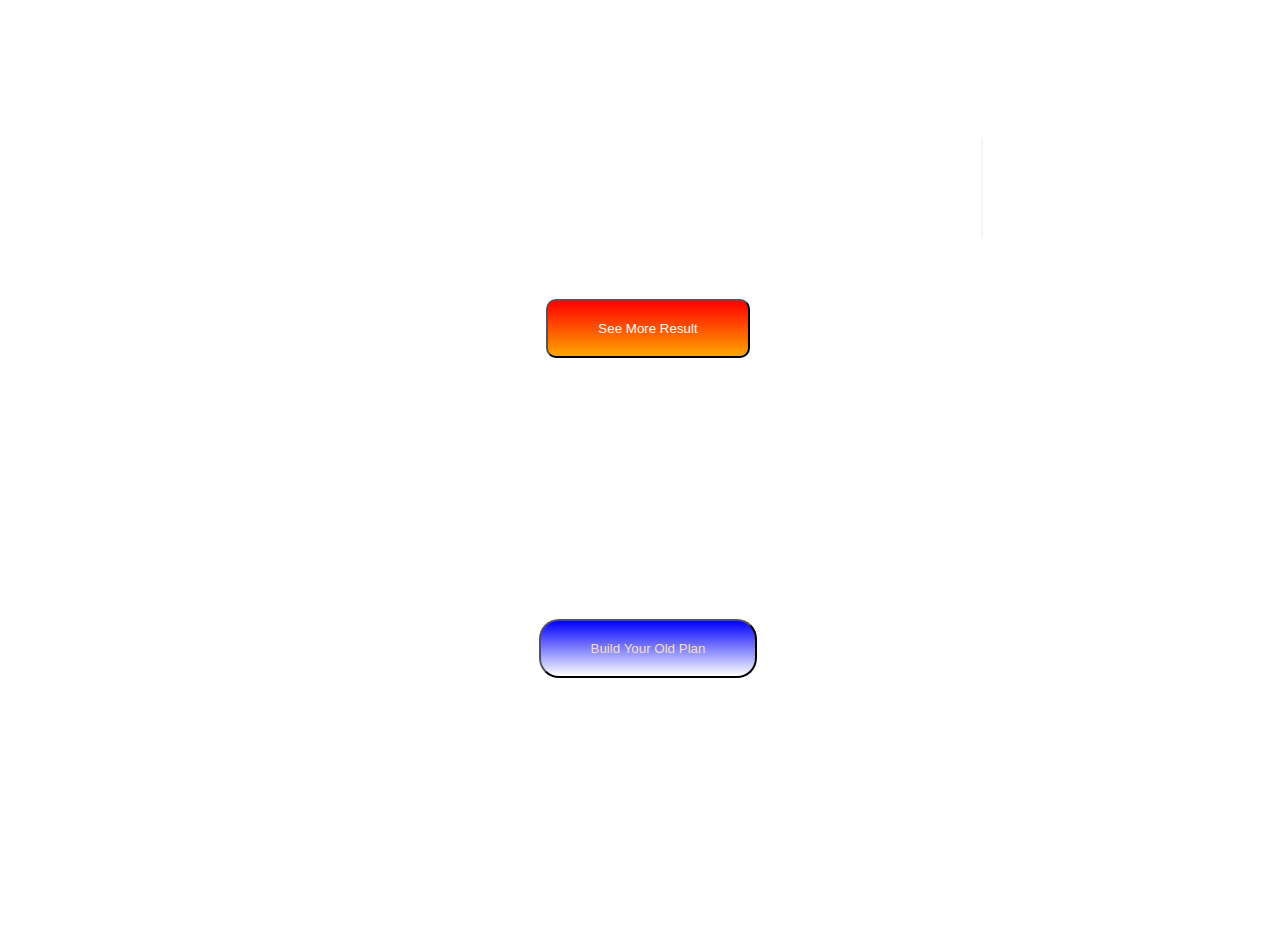
<file: background.html>
<!DOCTYPE html>
<html lang="en">
<head>
    <meta charset="UTF-8">
    <meta name="viewport" content="width=device-width, initial-scale=1.0">
    <title>Document</title>
    <link rel="stylesheet" href="./background.css">
</head>
<body>
    <div class="color">
    <div class="box">
    <h1>International calls &</h1> 
    <h1>texts built in your US plan</h1>
        <div class="txt">
            <div>
                <p>Say hello to your auntie in London or call your friends abroad. Get free international calls</p> <p>included in every Tello phone plan. For everything else, </p><p>you'll still get amazing savings with Pay As You Go Credit.</p>
            </div>
            <div>
                <h3>Free calls to 60+ countries</h3>
            </div>
            <div class="line">

            </div>
            <div>
                <h2>Canada</h2>
                <h2>Mexcio</h2>
                <h2>India</h2>
            </div>
            <div>
                <h3>Free</h3>
                <h3>Free</h3>
                <h3>Free</h3>
            </div>
        </div>
         <button class="see">See More Result</button>
        </div>
    
    <div class="plan">
        <div>
            <h1> Plan big, pay little! </h1>
            <p>Get a single-line plan or take savings to a family level. Combine US</p> calls & 4G LTE/5G data as you please. Plus, free calls to 60+ Countries with every Tello phone plan!</p>
            <button class="old">Build Your Old Plan</button>
        </div>
    </div>
    </div>
</body>
</html>
</file>
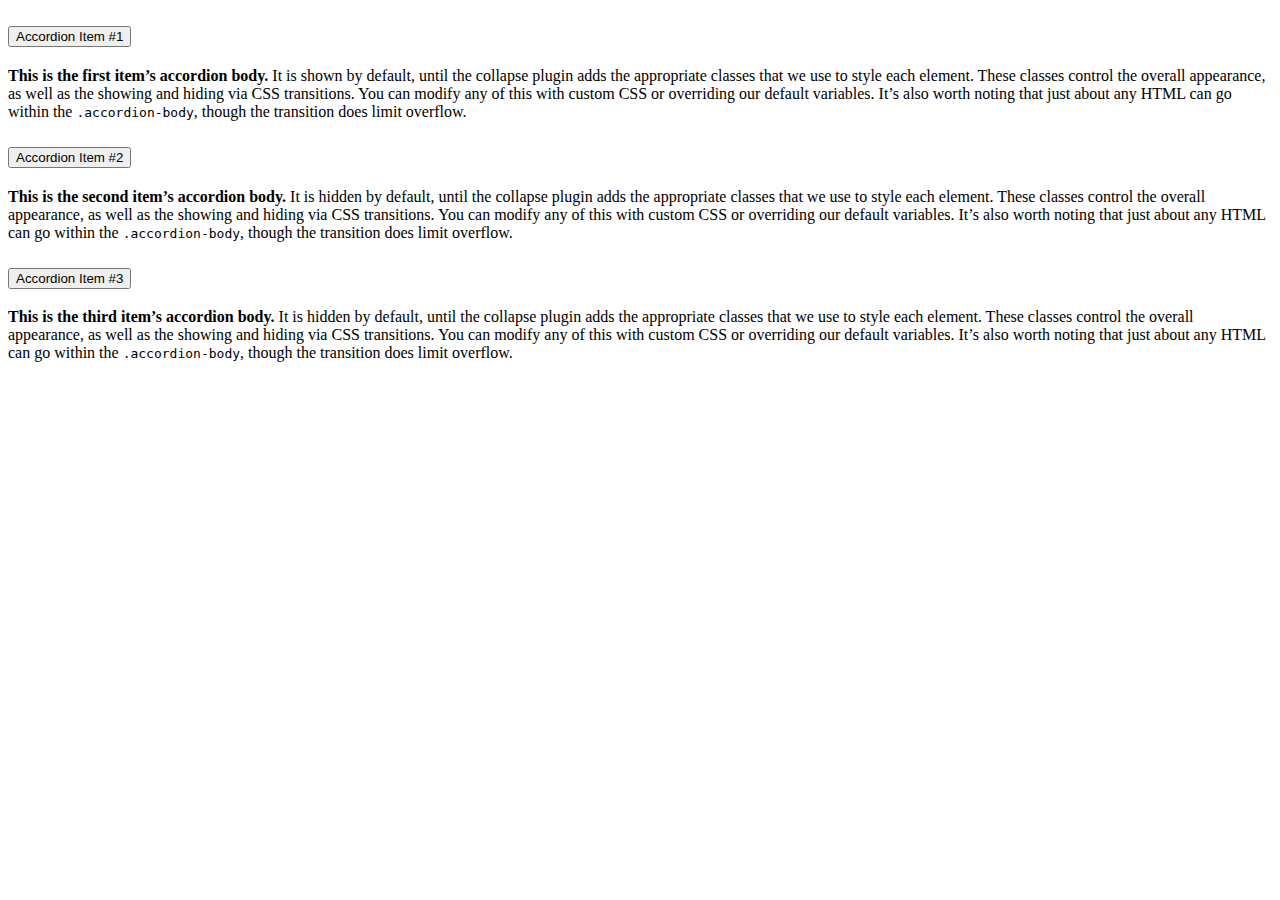
<file: boot.html>
<!DOCTYPE html>
<html lang="en">
<head>
    <meta charset="UTF-8">
    <meta name="viewport" content="width=device-width, initial-scale=1.0">
    <title>Document</title>
    <link href="https://cdn.jsdelivr.net/npm/bootstrap@5.3.6/dist/css/bootstrap.min.css" rel="stylesheet" integrity="sha384-4Q6Gf2aSP4eDXB8Miphtr37CMZZQ5oXLH2yaXMJ2w8e2ZtHTl7GptT4jmndRuHDT" crossorigin="anonymous">
    <script src="https://cdn.jsdelivr.net/npm/bootstrap@5.3.6/dist/js/bootstrap.bundle.min.js" integrity="sha384-j1CDi7MgGQ12Z7Qab0qlWQ/Qqz24Gc6BM0thvEMVjHnfYGF0rmFCozFSxQBxwHKO" crossorigin="anonymous"></script>
</head>
<body>
    <div class="accordion" id="accordionExample">
  <div class="accordion-item">
    <h2 class="accordion-header">
      <button class="accordion-button" type="button" data-bs-toggle="collapse" data-bs-target="#collapseOne" aria-expanded="true" aria-controls="collapseOne">
        Accordion Item #1
      </button>
    </h2>
    <div id="collapseOne" class="accordion-collapse collapse show" data-bs-parent="#accordionExample">
      <div class="accordion-body">
        <strong>This is the first item’s accordion body.</strong> It is shown by default, until the collapse plugin adds the appropriate classes that we use to style each element. These classes control the overall appearance, as well as the showing and hiding via CSS transitions. You can modify any of this with custom CSS or overriding our default variables. It’s also worth noting that just about any HTML can go within the <code>.accordion-body</code>, though the transition does limit overflow.
      </div>
    </div>
  </div>
  <div class="accordion-item">
    <h2 class="accordion-header">
      <button class="accordion-button collapsed" type="button" data-bs-toggle="collapse" data-bs-target="#collapseTwo" aria-expanded="false" aria-controls="collapseTwo">
        Accordion Item #2
      </button>
    </h2>
    <div id="collapseTwo" class="accordion-collapse collapse" data-bs-parent="#accordionExample">
      <div class="accordion-body">
        <strong>This is the second item’s accordion body.</strong> It is hidden by default, until the collapse plugin adds the appropriate classes that we use to style each element. These classes control the overall appearance, as well as the showing and hiding via CSS transitions. You can modify any of this with custom CSS or overriding our default variables. It’s also worth noting that just about any HTML can go within the <code>.accordion-body</code>, though the transition does limit overflow.
      </div>
    </div>
  </div>
  <div class="accordion-item">
    <h2 class="accordion-header">
      <button class="accordion-button collapsed" type="button" data-bs-toggle="collapse" data-bs-target="#collapseThree" aria-expanded="false" aria-controls="collapseThree">
        Accordion Item #3
      </button>
    </h2>
    <div id="collapseThree" class="accordion-collapse collapse" data-bs-parent="#accordionExample">
      <div class="accordion-body">
        <strong>This is the third item’s accordion body.</strong> It is hidden by default, until the collapse plugin adds the appropriate classes that we use to style each element. These classes control the overall appearance, as well as the showing and hiding via CSS transitions. You can modify any of this with custom CSS or overriding our default variables. It’s also worth noting that just about any HTML can go within the <code>.accordion-body</code>, though the transition does limit overflow.
      </div>
    </div>
  </div>
</div>
</body>
</html>
</file>
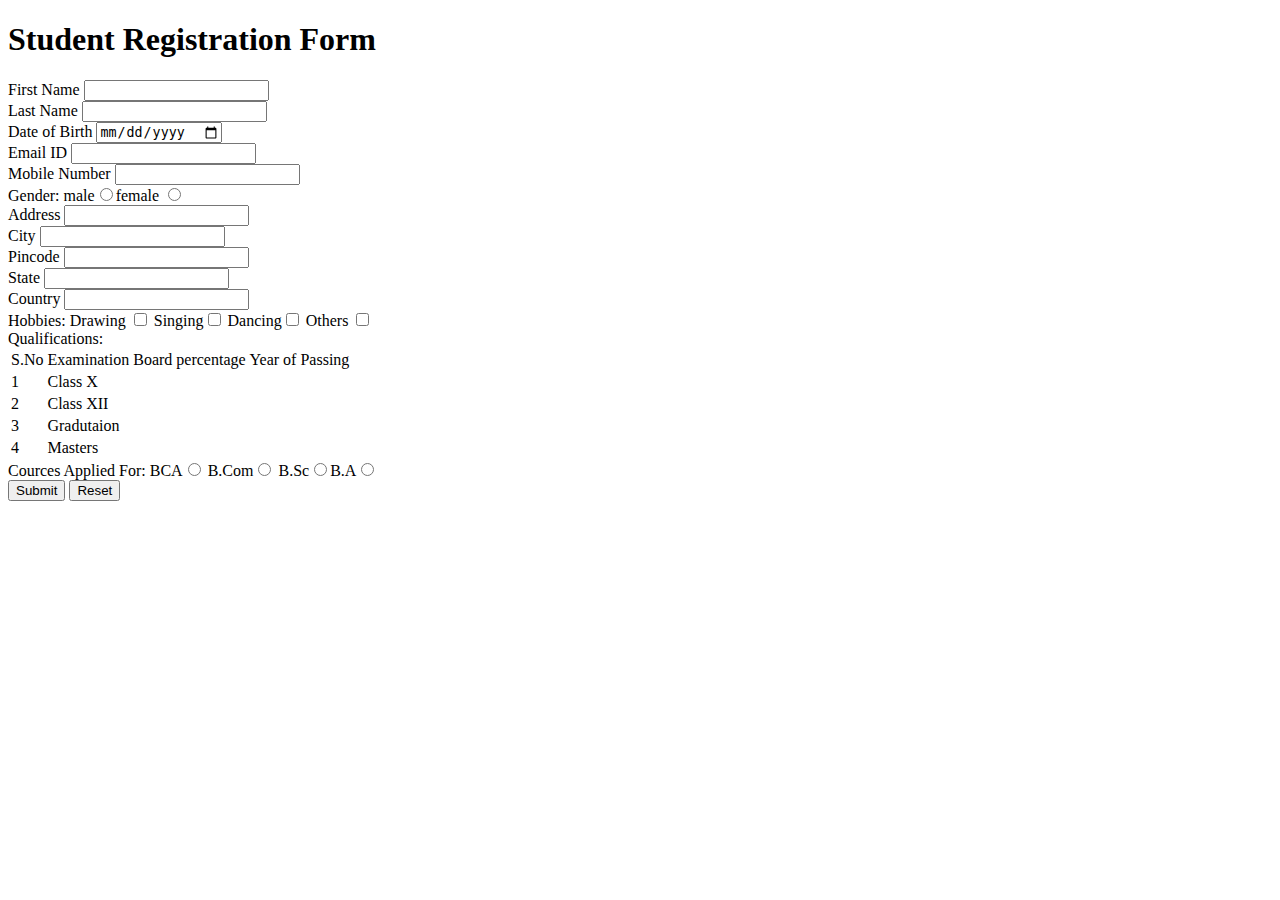
<file: form.html>
<!DOCTYPE html>
<html lang="en">
<head>
    <meta charset="UTF-8">
    <meta name="viewport" content="width=device-width, initial-scale=1.0">
    <title>Document</title>
</head>
<body>
    <h1>Student Registration Form</h1>
    <div>First Name <input type="text"></div>
    <div>Last Name  <input type="text"></div>
    <div>Date of Birth <input type="date"></div>
    <div>Email ID <input type="email"></div>
    <div>Mobile Number <input type="number"></div>
    <div>Gender: male<input type="radio">female <input type="radio" female></div>
    <div>Address <input type="text"></div>
    <div>City <input type="text"></div>
    <div>Pincode <input type="number"></div>
    <div>State <input type="text"></div>
    <div>Country <input type="text"></div>
    <div>Hobbies: Drawing <input type="checkbox"> Singing<input type="checkbox"> Dancing<input type="checkbox"> Others <input type="checkbox"></div>
    <div>Qualifications:<table>
        <tr>
        <td>S.No</td>
        <td>Examination</td>
        <td>Board</td>
        <td>percentage</td>
        <td>Year of Passing</td>
        </tr>
        <tr>
            <td>1</td>
            <td>Class X</td>
        </tr>
        <tr>
            <td>2</td>
            <td>Class XII</td>
        </tr>
        <tr>
            <td>3</td>
            <td>Gradutaion</td>
        </tr>
        <tr>
            <td>4</td>
            <td>Masters</td>
        </tr>

    </table></div>
    <div>Cources Applied For:  BCA<input type="radio"> B.Com<input type="radio"> B.Sc<input type="radio">B.A<input type="radio"></div>
    <div><button>Submit</button> <button>Reset</button></div>

</body>
</html>
</file>
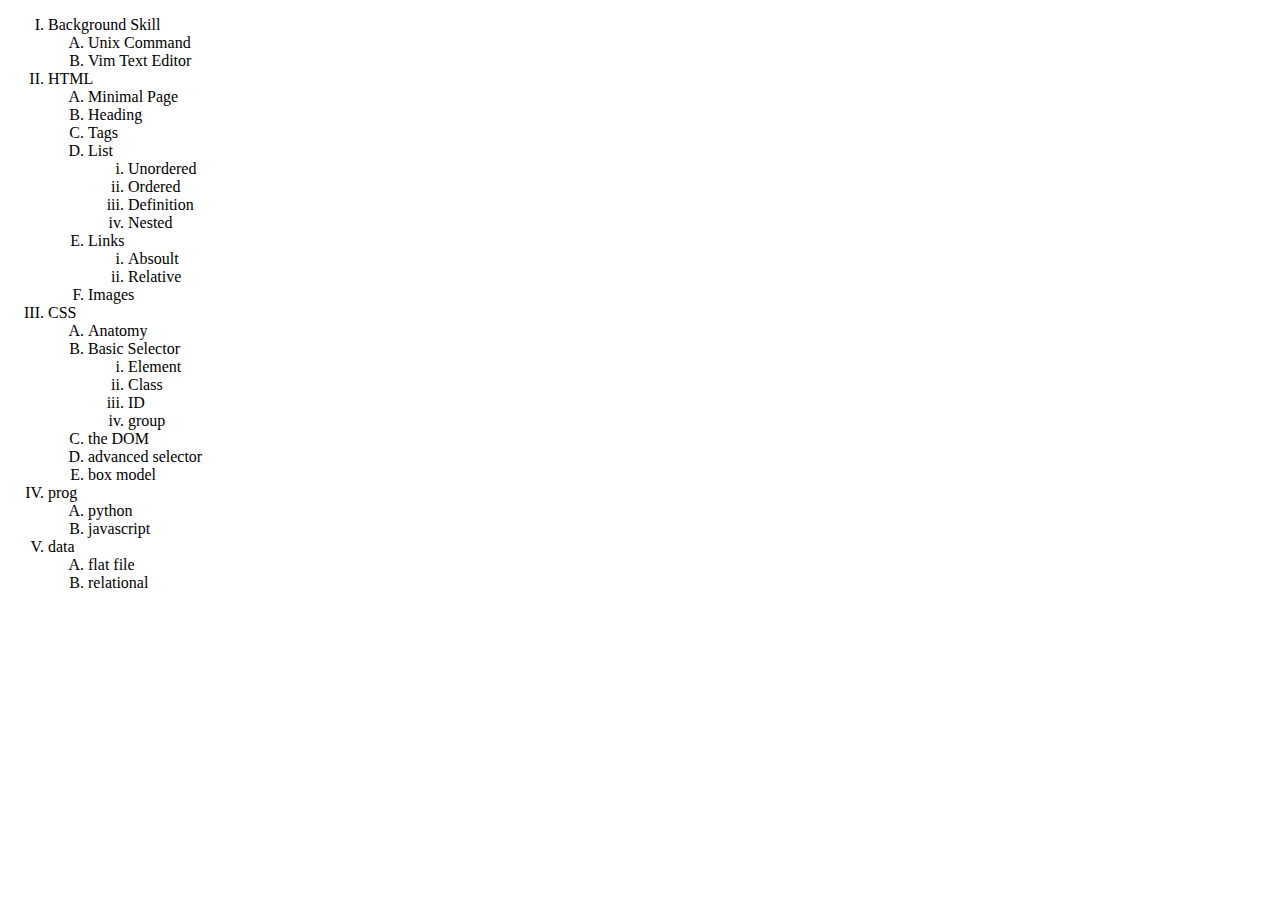
<file: list.html>
<!DOCTYPE html>
<html lang="en">
<head>
    <meta charset="UTF-8">
    <meta name="viewport" content="width=device-width, initial-scale=1.0">
    <title>Document</title>
</head>
<body>
   <ol type="I">
      <li>Background Skill</li>
      <ol type="A">
        <li>Unix Command</li>
        <li>Vim Text Editor</li>
      </ol>
      <li>HTML</li>
      <ol type="A">
        <li>Minimal Page</li>
        <li>Heading</li>
        <li>Tags</li>
        <li>List</li>
        <ol type="i">
          <li>Unordered</li>
          <li>Ordered</li>
          <li>Definition</li>
          <li>Nested</li>
        </ol>
        <li>Links</li>
        <ol type="i">
            <li>Absoult</li>
            <li>Relative</li>
        </ol>
        <li>Images</li>
      </ol>
      <li>CSS</li>
      <ol type="A">
        <li>Anatomy</li>
        <li>Basic Selector</li>
      <ol type="i">
        <li>Element</li>
        <li>Class</li>
        <li>ID</li>
        <li>group</li>
      </ol>
      <li>the DOM</li>
      <li>advanced selector</li>
      <li> box model</li>
      </ol>
      <li>prog</li>
      <ol type="A">
        <li>python</li>
        <li>javascript</li>
      </ol>
      <li>data</li>
      <ol type="A">
       <li>flat file</li>
       <li>relational</li>
      </ol>
   </ol>
</body>
</html>
</file>
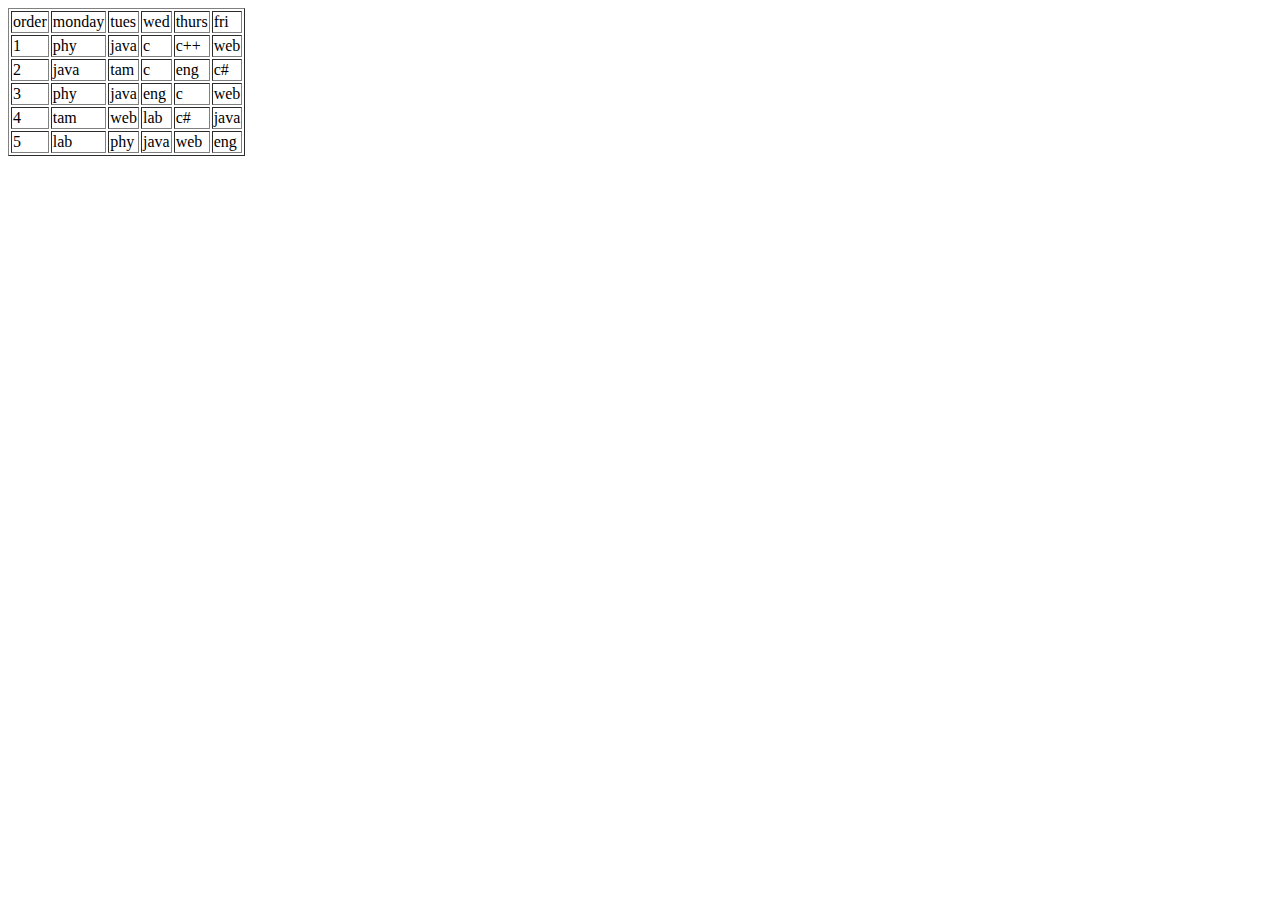
<file: tables.html>
<!DOCTYPE html>
<html lang="en">
<head>
    <meta charset="UTF-8">
    <meta name="viewport" content="width=device-width, initial-scale=1.0">
    <title>Document</title>
</head>
<body>
    <table border>
        <tr>
            <td>order</td>
            <td>monday</td>
            <td>tues</td>
            <td>wed</td>
            <td>thurs</td>
            <td>fri</td>

        </tr>
        <tr>
            <td>1</td>
            <td>phy</td>
            <td>java</td>
            <td>c</td>
            <td>c++</td>
            <td>web</td>

        </tr>
        <tr>
            <td>2</td>
            <td>java</td>
            <td>tam</td>
            <td>c</td>
            <td>eng</td>
            <td>c#</td>
        </tr>
        <tr>
            <td>3</td>
            <td>phy</td>
            <td>java</td>
            <td>eng</td>
            <td>c</td>
            <td>web</td>
        </tr>
        <tr>
            <td>4</td>
            <td>tam</td>
            <td>web</td>
            <td>lab</td>
            <td>c#</td>
            <td>java</td>
        </tr>
        <tr>
            <td>5</td>
            <td>lab</td>
            <td>phy</td>
            <td>java</td>
            <td>web</td>
            <td>eng</td>
        </tr>
    </table>
</body>
</html>
</file>
<file: background.css>
.box{
    background-image: url("https://tello.com/images/tello/bg_rates_small.webp");
    height:50vh;
    width: 100vw;
    text-align: center;
}
.txt{
    display: flex;
    justify-content: space-between;
}
.line{
    height: 100px;
    width: 2px;
    background-color: aliceblue;
}
.color{
    color: white;
}
.see{
   background-image: linear-gradient(red,orange);
   padding: 5px;
   border-radius: 10px;
   color: aliceblue;
   padding-left: 50px;
   padding-top: 20px;
   padding-bottom: 20px;
   padding-right: 50px;
}
.plan{
    background-image: url("https://tello.com/images/tello/bg_national_bundles_small.webp");
    height: 50vh;
    width: 100vw;
    text-align: center;
}
.old{
    background-image: linear-gradient(blue,white);
    padding: 10px;
    border-radius: 20px;
    color: wheat;
    padding-left: 50px;
   padding-top: 20px;
   padding-bottom: 20px;
   padding-right: 50px;
}
</file>
